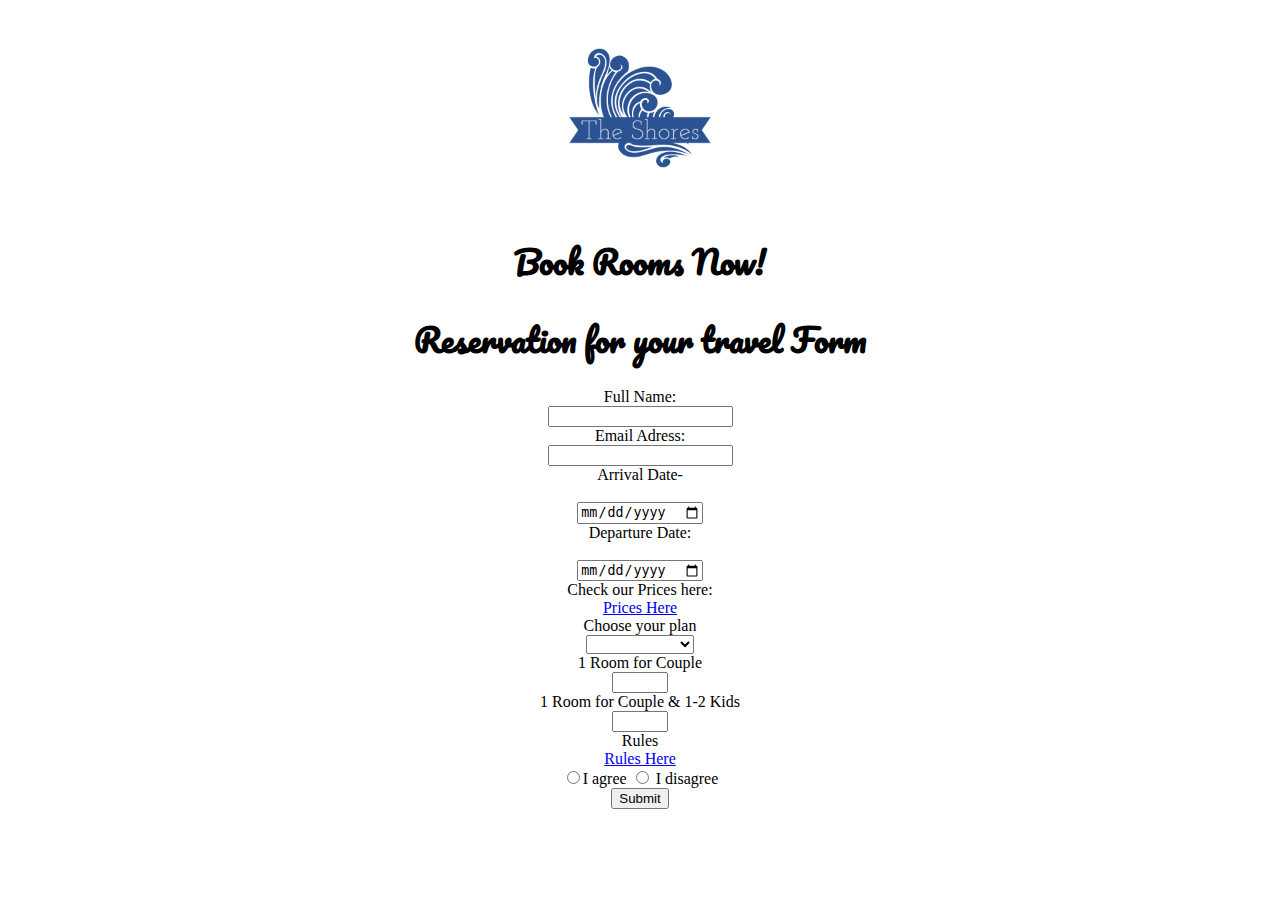
<file: index.html>
<!DOCTYPE html>
<html lang="en">
<head>
  <meta charset="UTF-8">
  <meta name="viewport" content="width=device-width, initial-scale=1.0">
  <title>The Shores</title>
  <link rel="stylesheet" href="style.css">
</head>
<body>
  <img src="The_Shores.png" alt="The Shores Logo">
  <h1>Book Rooms Now!</h1>
    <div class="container">
    <h1>Reservation for your travel Form</h1>
    <div class="form"></div>
    <form action="Confirmation.html">
      <label for="">Full Name:</label> <br>
      <input type="text"> <br>
      <label for="">Email Adress:</label> <br>
      <input type="text"> <br>
      <label for="">Arrival Date-</label> <br>
      <label for="Arival Date:"></label> <br>
      <input type="date"> <br>
      <label for="">Departure Date:</label> <br>
      <label for="Departure Date:"></label> <br>
      <input type="date"> <br>
      <label for=" ">Check our Prices here:</label> <br>
      <a href="https://prizes-or-the-shores.ruby80811.repl.co/">Prices Here</a> <br>
      <label for=" ">Choose your plan</label> <br>
      <select name="Choose" id="">
        <option></option>
        <option>Luxury Plan</option>
        <option>Economy Plan</option>
        </select> <br>
        <label for="">1 Room for Couple</label> <br>
        <input type="number" min="1" max="15"> <br>
        <label for="">1 Room for Couple & 1-2 Kids</label> <br>
        <input type="number" min="1" max="15"> <br>
        <label for="">Rules</label> <br>
        <a href="https://rules-or-the-shores.ruby80811.repl.co/">Rules Here</a> <br>
        <input type="radio" name="terms">I agree
        <input type="radio" name="terms"> I disagree <br>
        <button type="submit">Submit</button>
    </form>
  </div> 
</body>
</html>
</file>
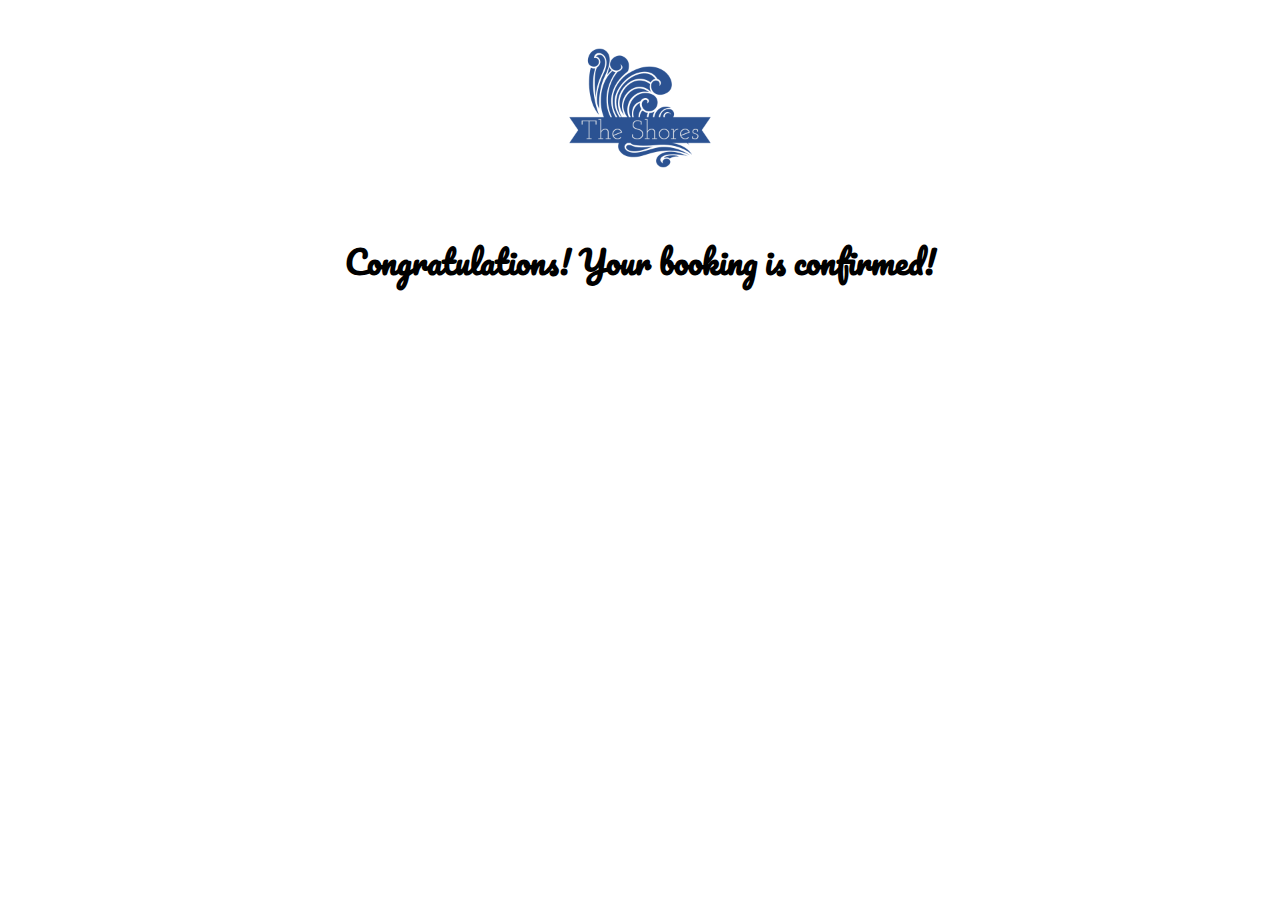
<file: Confirmation.html>
<!DOCTYPE html>
<html lang="en">
<head>
  <meta charset="UTF-8">
  <meta name="viewport" content="width=device-width, initial-scale=1.0">
  <title>| The Shores |</title>
  <link rel="stylesheet" href="style.css">
</head>
<body>
    <img src="The_Shores.png" alt="The Shores Logo">
  <h1>Congratulations! Your booking is confirmed!</h1>
</body>
</html>
</file>
<file: style.css>
@import url("https://fonts.googleapis.com/css2?family=Pacifico&display=swap");

h1 {
font-family: 'Pacifico', cursive;
}

img {
  width: 200px;
  height: auto;
}

body {
  text-align:  center
}
</file>
